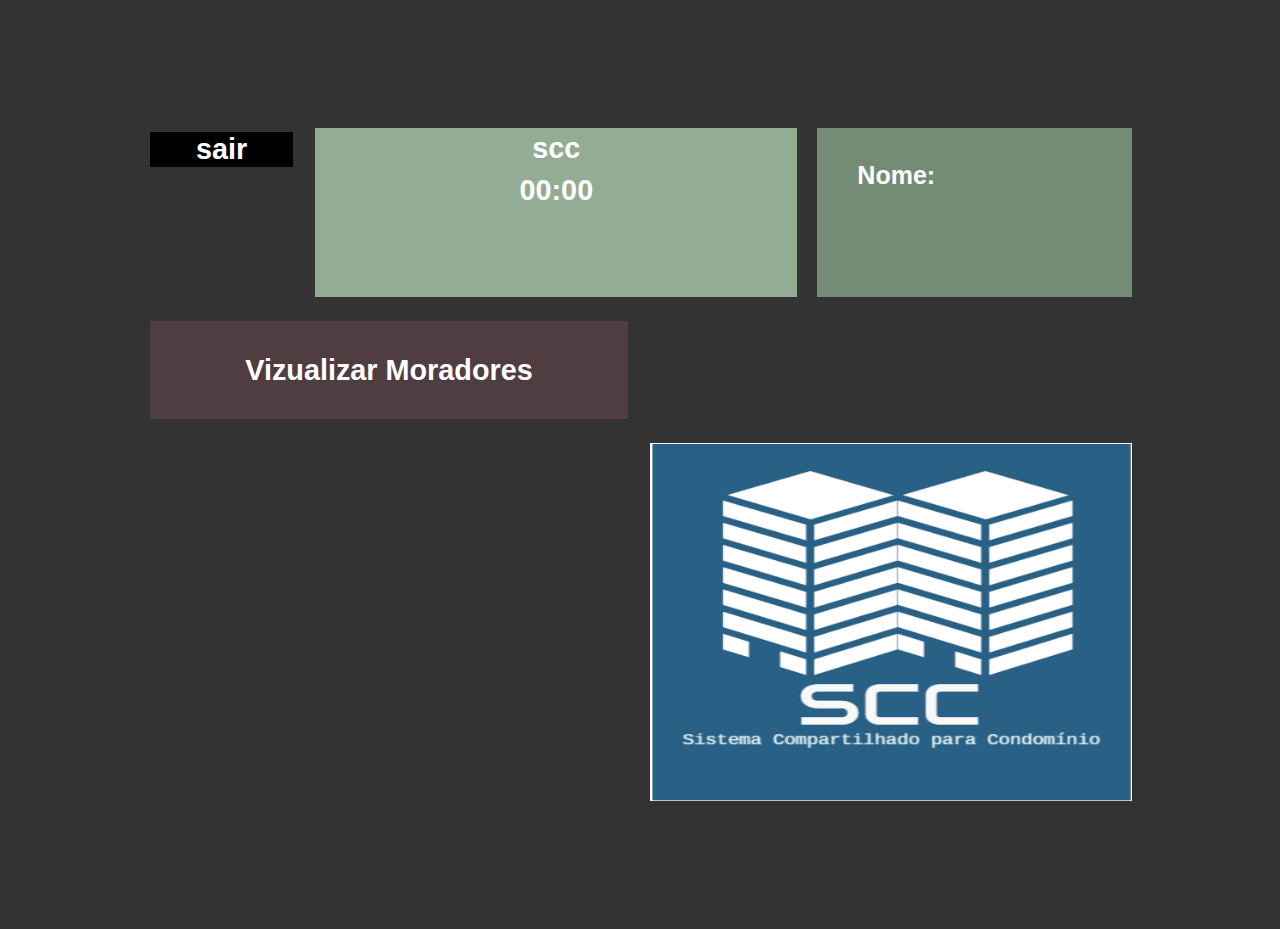
<file: PIMWeb/scc_portaria.html>
<!DOCTYPE html>
<html>
  <head>
      <script src="p5/p5.js"></script>
      <script src="p5/p5.dom.js"></script>
      <script src="js/cms.js"></script>
      <link rel="stylesheet" type="text/css" href="css/scc.css">
    <meta charset="utf-8">
    <title>SCC</title>
  </head>
  <body>
      <div class="grid-site"> 
          <div class="menu">
            <button type="button" class="menu-item sair" >sair</button>
            <div class="menu-item scc">scc
              <div id="relogio">00:00</div>
            </div>
            <div class="menu-item user">
              <ul>
                <li id="nome">Nome:</li>
              </ul>
            </div>
            <button type="button" class="menu-item bt1">Vizualizar Moradores</button>
            <div class="brand-logo"></div>
          </div>
        </div>
  </body>
</html>
</file>
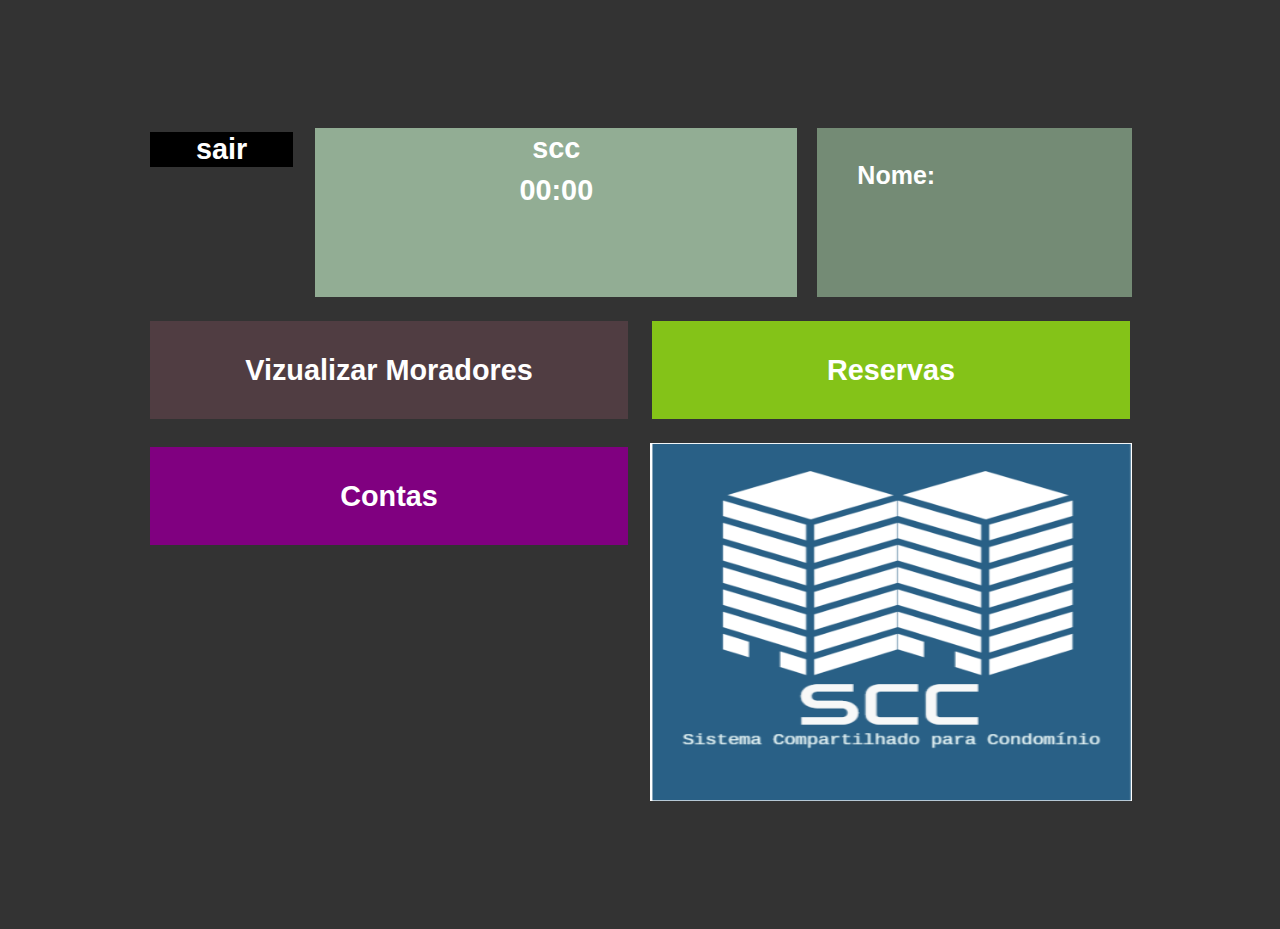
<file: PIMWeb/scc_sindico.html>
<!DOCTYPE html>
<html>
  <head>
      <script src="p5/p5.js"></script>
      <script src="p5/p5.dom.js"></script>
      <script src="js/cms.js"></script>
      <link rel="stylesheet" type="text/css" href="css/scc.css">
    <meta charset="utf-8">
    <title>SCC</title>
  </head>
  <body>
      <div class="grid-site"> 
          <div class="menu">
            <button type="button" class="menu-item sair">sair</button>
            <div class="menu-item scc">scc
              <div id="relogio">00:00</div>
            </div>
            <div class="menu-item user">
              <ul>
                <li id="nome">Nome:</li>
              </ul>
            </div>
            <button type="button" class="menu-item bt1">Vizualizar Moradores</button>
            <button type="button" class="menu-item bt2">Reservas</button>
            <button type="button" class="menu-item bt3">Contas</button>
            <div class="brand-logo"></div>
          </div>
        </div>
  </body>
</html>
</file>
<file: PIMWeb/css/scc.css>
* { box-sizing: border-box; }

.grid-site{
    padding: 10%;
    display: grid;
    margin-left: auto;
    margin-right: auto;
    max-width: 1240px;
}
.menu{
    display: grid;
    height: 100%;
    grid-template-columns: repeat(6,1fr);
    grid-template-rows: repeat(11,1fr);
    grid-gap: 20px;
    grid-template-areas: 
    "sair scc scc scc user user"
    ".    scc scc scc user user"
    ".    scc scc scc user user"
    "bt1  bt1 bt1 bt2 bt2  bt2"
    "bt1  bt1 bt1 bt2 bt2  bt2"
    "bt3  bt3 bt3 logo logo logo"
    "bt3  bt3 bt3 logo logo logo"
    ".    .   .   logo logo logo"
    ".    .   .   logo logo logo"
    ".    .   .   logo logo logo"
    ".    .   .   logo logo logo"
}
@media only screen 
and (max-width : 900px) {
    .grid-site{
        padding: 1%;
    }
    .menu{
        display: grid;
        height: 100%;
        grid-template-columns: repeat(2,1fr);
        grid-template-rows: repeat(10,1fr);
        grid-gap: 20px;
        grid-template-areas: 
        "user user"
        "user user"
        "scc scc"
        "scc scc"
        "bt1  bt1"
        "bt1  bt1"
        "bt2  bt2"
        "bt2  bt2"
        "bt3  bt3"
        "bt3  bt3"
        "sair ."
    }
}
.user{
    background: #748b75;
    grid-area: user;
}
.bt1{
    background-color: #503d42;
    grid-area: bt1;
}
.bt2{
    background-color: #84c318;
    grid-area: bt2;
}
.bt3{
    background-color: purple;
    grid-area: bt3;
}
.brand-logo{
    background-position: center;
    background-image: url("../imagens/logo_scc.PNG");
    background-repeat: no-repeat;
    background-size: 100% 100%;
    grid-area: logo;
    width: 100%;
    height: 100%;
}
.sair{
    background: black;
    grid-area: sair;
}
.scc{
    background: #92ad94;
    color: black;
    text-align: center;
    grid-area: scc;
}

/*visual*/

body {
  background:#333;
  color: white;
  font-family: sans-serif;
  font-size: 1.2rem;
  line-height: 1.45;
  margin: 0;
}

.menu-item {
    color: white;
    font-weight: bold;
    font-size: 1.5em;
    z-index: 10;
}
.menu-item:hover{
    box-shadow: 0 5px 5px 0 rgba(0, 0, 0, 0.966), 0 5px 5px 0 rgba(0,0,0,0.19);
}
button{
    text-align: center;
    border: none;
    color: white;
    text-align: center;
    text-decoration: none;
    display: inline-block;
    font-size: 16px;
    margin: 4px 2px;
    cursor: pointer;
}

#relogio{
    font-family:Verdana, Geneva, Tahoma, sans-serif
}
ul{
    list-style-type:none
}
li{
    font-size: 25px;
}
</file>
